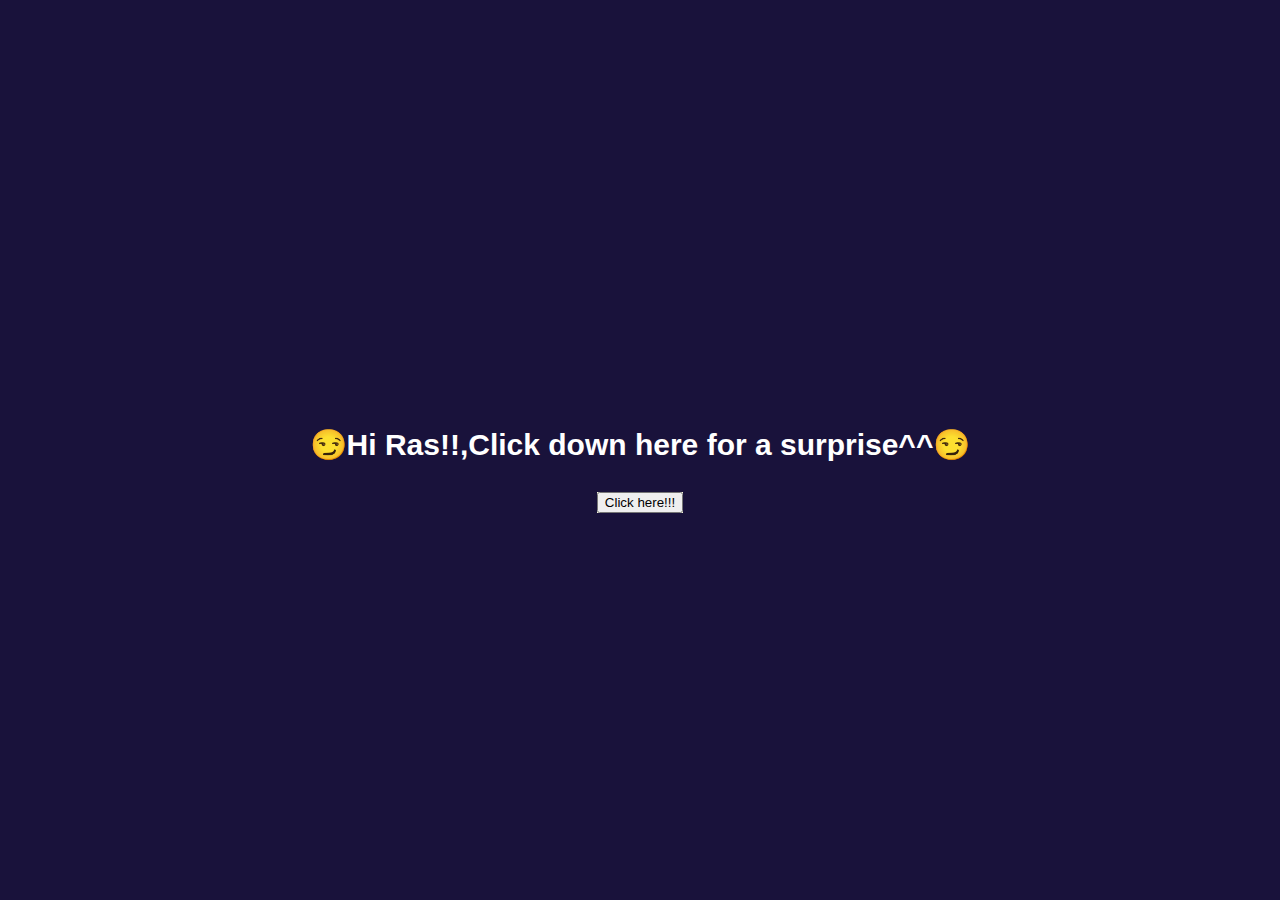
<file: index.html>
<!DOCTYPE html>
<html lang=en>
<head>
    <meta charset="UTF-8" />
    <meta name="viewport" content="width=device-width, initial scale=1.0">
    <title>A little support^^</title>
    <link rel="stylesheet" href="wesbtyle.css">
</head>
<body>
    <div class="container">
        <h1>😏Hi Ras!!,Click down here for a surprise^^😏</h1>    
    </div>
    <div class="buttons">
        <button class="clickbutton" onclick="clickbutton()" >Click here!!!</button>
    </div>
    <script>
       function clickbutton() {window.location.href="second_page.html"}
    </script>
</body>
</html>
</file>
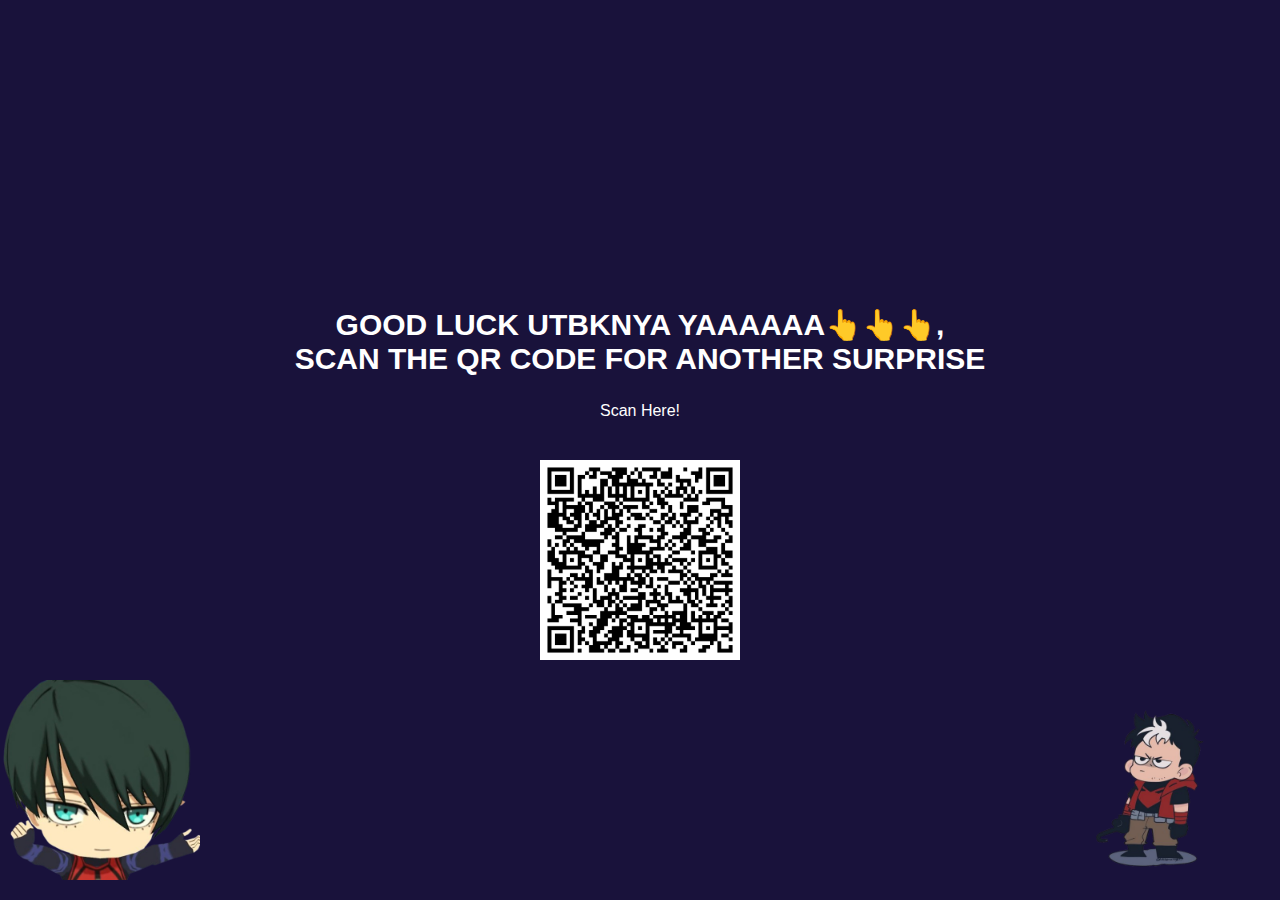
<file: second_page.html>
<!DOCTYPE html>
<html>
<head>
    <meta charset="UTF-8" />
    <meta name="viewport" content="width=device-width, initial scale=1.0">
    <title>GOOD LUCK CAMABA ITS!</title>
    <link rel="stylesheet" href="webstyle_page_2.css">
</head>
<body>
    <div class="container">
        <h1>GOOD LUCK UTBKNYA YAAAAAA👆👆👆,<br> SCAN THE QR CODE FOR ANOTHER SURPRISE</h1>
    </div>
    <div class="qr-code">
<p>Scan Here!</p>
        <img src="images/qr-code.png.png">
    </div>
    <div class="chara-container">
        <img src="images/itoshi-rin.png.png" class="character">
      
    </div>
<div class="character-container">
    <img src="images/jason-todd.png.png" class="character">
</div>
</body>

</html>
</file>
<file: wesbtyle.css>
body {
    display: flex;
    flex-direction: column;
    justify-content: center;
    align-items: center;
    height: 100vh;
    margin: 0;
    font-family: 'Arial', sans-serif;
    background-color: #19123b;
    position: relative; /* Biarkan konten di atas bisa diatur dengan posisi absolut */
}
.buttons{
    font-family: Arial, Helvetica, sans-serif;
    background-color: beige;

}

.container {
    text-align: center;
    padding: 20px;
}

h1 {
    font-size: 30px;
    color: #ffffff;
    margin-bottom: 10px;
}

p {
    font-size: 18px;
    color: #555;
}

.gif-container {
    margin: 20px 0;
}

.gif {
    width: 80%;
    max-width: 400px;
}

.character-photo {
    margin: 20px 0;
}

.character-img {
    width: 150px;
    border-radius: 10px;
}

.qr-code {
    margin-top: 30px;
}

.qr-img {
    width: 150px;
    margin-top: 10px;
}

/* Gambar Jason Todd dan Itoshi Rin di bawah */
.character-images {
    position: absolute;
    bottom: 10px; /* Posisikan di bawah layar */
    left: 10px; /* Naro di sebelah kiri */
    display: flex;
    gap: 15px;
}

.jason-todd, .itoshi-rin {
    width: 100px; /* Ukuran gambar */
    border-radius: 10px;
    object-fit: cover;
}

.itoshi-rin {
    /* Gambar kedua bisa diatur posisinya */
    margin-left: 20px;
}
</file>
<file: webstyle_page_2.css>
body {
    display: flex;
    flex-direction: column;
    justify-content: center;
    align-items: center;
    height: 100vh;
    margin: 0;
    font-family: 'Arial', sans-serif;
    background-color: #19123b;
    position: relative;
}

h1 {
    font-size: 30px;
    color: #ffffff;
    margin-bottom: 10px;
    text-align: center; /* Tambahin ini biar h1 ketengah */
}

p {
    font-size: medium;
    color: #ffffff;
    margin-bottom: 20px;
    text-align: center; /* Tambahin ini biar p ketengah */
}

.container {
    text-align: center;
    margin-top: 50px;
}

.qr-code img {
    width: 200px;
    height: auto;
    margin-top: 20px;
}

.chara-container {
    position: absolute;
    display: flex;
    justify-content: space-between;
    width: 100%;
    padding: 0 20px;
    bottom: 20px;
}
.character-container {
    position: absolute;
    bottom: 10px;
    right: 20px;  /* Ini buat posisi di pojok kanan */
    width: 200px;
    height: auto;
}
.character {
    width: 200px;
    height: auto;
}
/* Animasi Shake buat Itoshi Rin */
.chara-container {
    animation: shake 0.5s infinite;
}

@keyframes shake {
    0% { transform: translateX(0); }
    25% { transform: translateX(-5px); }
    50% { transform: translateX(5px); }
    75% { transform: translateX(-5px); }
    100% { transform: translateX(0); }
}
.character-container {
    animation: shake 0.5s infinite;
}

@keyframes shake {
    0% { transform: translateX(0); }
    25% { transform: translateX(-5px); }
    50% { transform: translateX(5px); }
    75% { transform: translateX(-5px); }
    100% { transform: translateX(0); }
}
</file>
